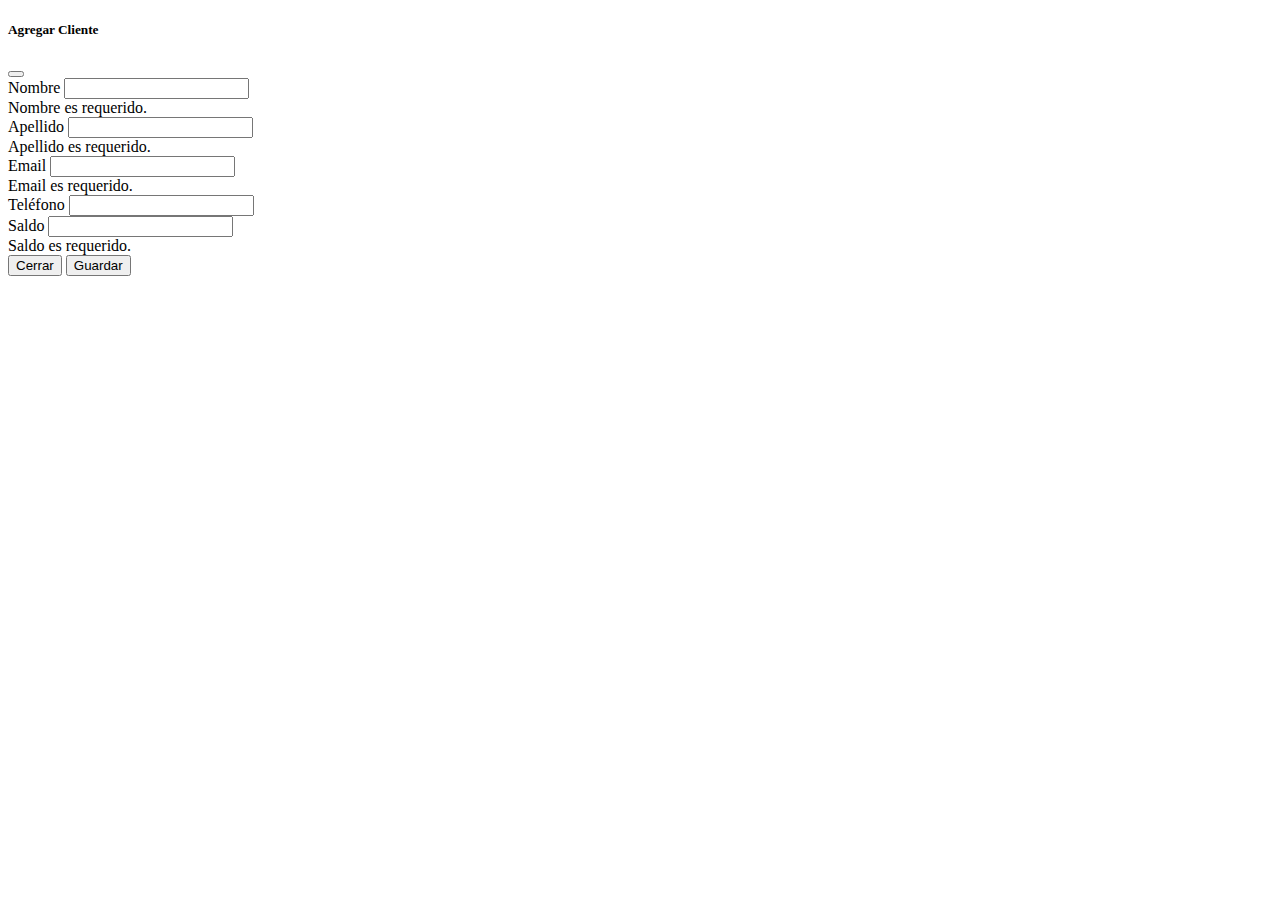
<file: src/main/resources/templates/layout/agregarCliente.html>
<!DOCTYPE html>
<!--
Click nbfs://nbhost/SystemFileSystem/Templates/Licenses/license-default.txt to change this license
Click nbfs://nbhost/SystemFileSystem/Templates/Other/html.html to edit this template
-->
<html xmlns:th="http://www.thymeleaf.org"
      xmlns="http://www.w3.org/1999/xhtml"
      xmlns:sec="http://www.thymeleaf.org/extras/spring-security">
    <head>
        <title th:text="#{accion.agregar}">Agregar Cliente</title>
        <meta charset="UTF-8">
    </head>
    <body>
        <section th:fragment="agregarCliente">
            <div id="agregarCliente" class="modal fade" tabindex="-1"
                 aria-labelledby="agregarClienteLabel" aria-hidden="true">
                <div class="modal-dialog modal-md">
                    <div class="modal-content">
                        <div class="modal-header bg-info text-white">
                            <h5 class="modal-title w-100 text-center" id="agregarClienteLabel" th:text="#{accion.agregar}">Agregar Cliente</h5>
                            <button type="button" class="btn-close" data-bs-dismiss="modal" aria-label="Close"></button>
                        </div>
                        <form th:action="@{/guardar}" th:object="${persona}"
                              method="post" class="was-validated">
                            <div class="modal-body px-4">
                                <div class="mb-3">
                                    <label for="nombre" class="form-label text-start"
                                           th:text="#{persona.dato.nombre}">Nombre</label>
                                    <input type="text" class="form-control" name="nombre"
                                           required="true"/>
                                    <div class="invalid-feedback text-start" th:text="#{requerido.persona.nombre}">
                                        Nombre es requerido.
                                    </div>
                                </div>
                                <div class="mb-3">
                                    <label for="apellido" class="form-label text-start"
                                           th:text="#{persona.dato.apellido}">Apellido</label>
                                    <input type="text" class="form-control" name="apellido"
                                           required="true"/>
                                    <div class="invalid-feedback text-start" th:text="#{requerido.persona.apellido}">
                                        Apellido es requerido.
                                    </div>
                                </div>
                                <div class="mb-3">
                                    <label for="email" class="form-label text-start"
                                           th:text="#{persona.dato.email}">Email</label>
                                    <input type="email" class="form-control" name="email"
                                           required="true"/>
                                    <div class="invalid-feedback text-start" th:text="#{requerido.persona.email}">
                                        Email es requerido.
                                    </div>
                                </div>
                                <div class="mb-3">
                                    <label for="telefono" class="form-label text-start"
                                           th:text="#{persona.dato.telefono}">Teléfono</label>
                                    <input type="tel" class="form-control" name="telefono"/>
                                </div>
                                <div class="mb-3">
                                    <label for="saldo" class="form-label text-start"
                                           th:text="#{persona.dato.saldo}">Saldo</label>
                                    <input type="number" class="form-control" name="saldo"
                                           required="true" step="any"/>
                                    <div class="invalid-feedback text-start" th:text="#{requerido.persona.saldo}">
                                        Saldo es requerido.
                                    </div>
                                </div>
                            </div>
                            <div class="modal-footer justify-content-center">
                                <button type="button" class="btn btn-secondary"
                                        data-bs-dismiss="modal"
                                        th:text="#{accion.cerrar}">Cerrar</button>
                                <button type="submit" class="btn btn-primary"
                                        th:text="#{accion.guardar}">Guardar</button>
                            </div>
                        </form>
                    </div>
                </div>
            </div>
        </section>
    </body>
</html>
</file>
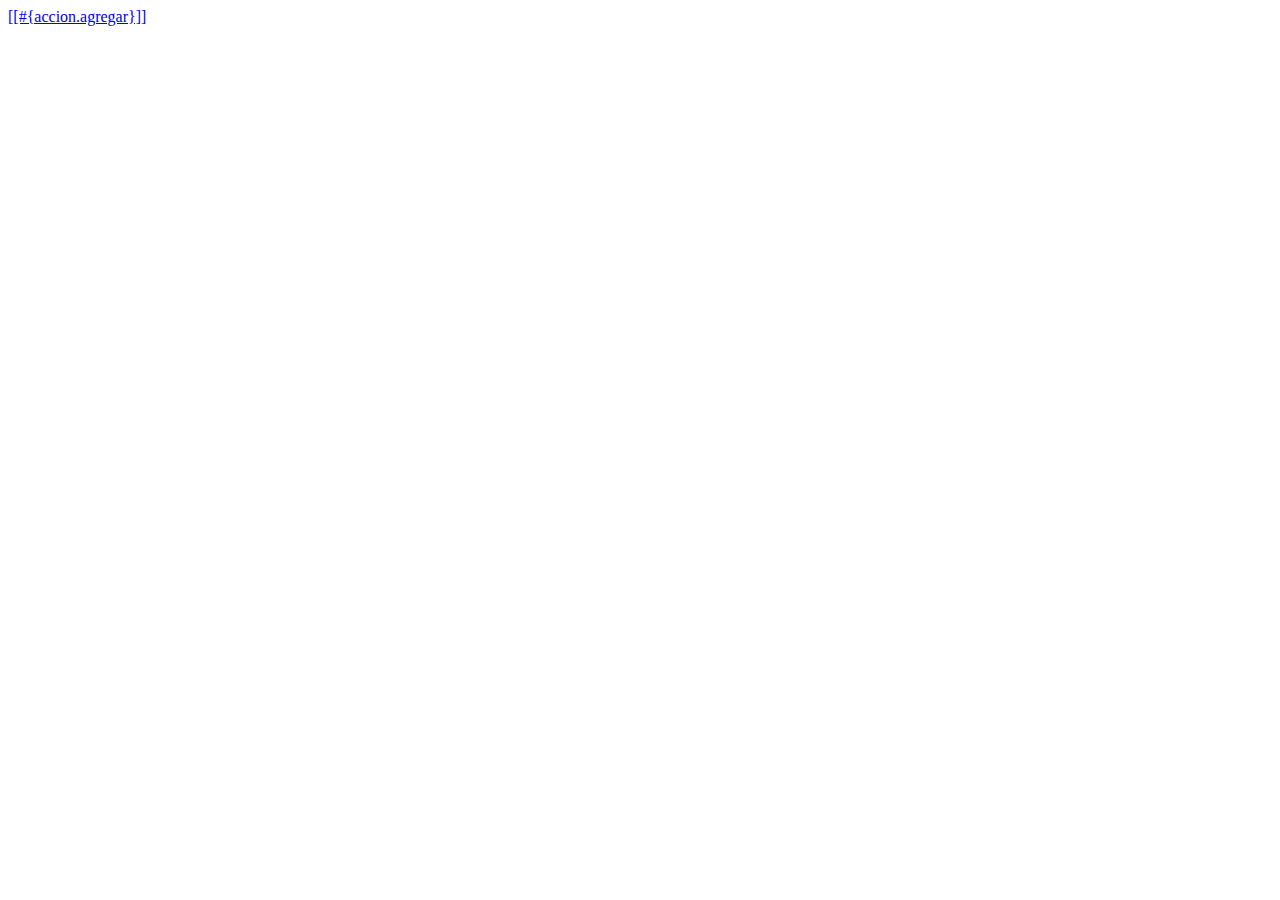
<file: src/main/resources/templates/layout/botonesAgregar.html>
<!DOCTYPE html>
<!--
Click nbfs://nbhost/SystemFileSystem/Templates/Licenses/license-default.txt to change this license
Click nbfs://nbhost/SystemFileSystem/Templates/Other/html.html to edit this template
-->
<html xmlns:th="http://www.thymeleaf.org"
      xmlns="http://www.w3.org/1999/xhtml"
      xmlns:sec="http://www.thymeleaf.org/extras/spring-security">
    <head>
        <title>Botones Agregar</title>
        <meta charset="UTF-8">

    </head>
    <body>
        <section th:fragment="botonesAgregar" class="py-4 mb-4 bg-light">
            <div class="container">
                <div class="row">
                    <div class="col-md-3" sec:authorize="hasRole('ROLE_ADMIN')">
                        <a href="#" class="btn btn-primary btn-block"
                           data-bs-toggle="modal" data-bs-target="#agregarCliente">
                            <i class="fas fa-plus"></i> [[#{accion.agregar}]]
                        </a>

                    </div>
                </div>
            </div>
        </section>

    </body>
</html>
</file>
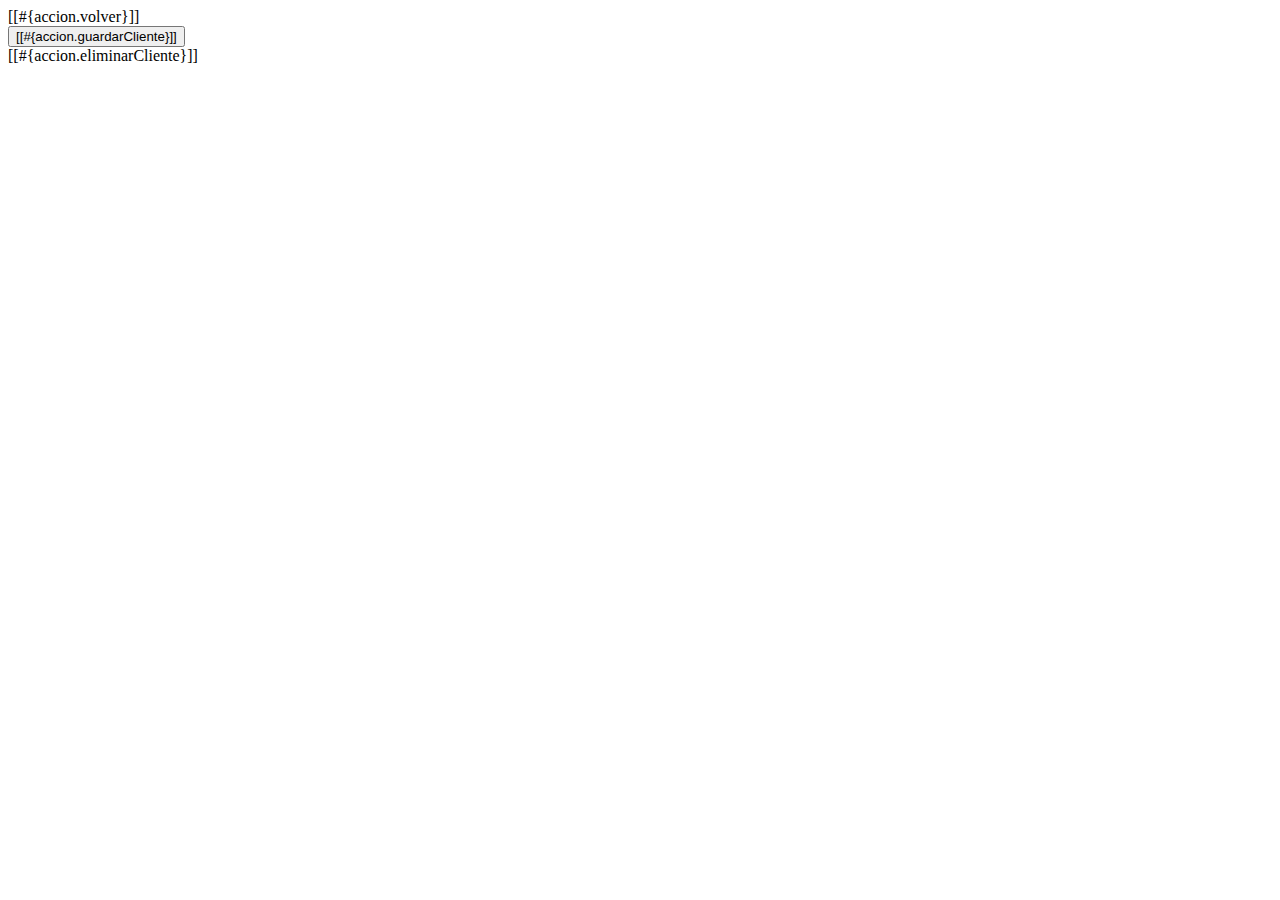
<file: src/main/resources/templates/layout/botonesEditar.html>
<!DOCTYPE html>
<!--
Click nbfs://nbhost/SystemFileSystem/Templates/Licenses/license-default.txt to change this license
Click nbfs://nbhost/SystemFileSystem/Templates/Other/html.html to edit this template
-->
<html xmlns:th="http://www.thymeleaf.org"
      xmlns="http://www.w3.org/1999/xhtml"
      xmlns:sec="http://www.thymeleaf.org/extras/spring-security">
    <head>
        <title>Botones editar</title>
        <meta charset="UTF-8"/>
    </head>
    <body>
        <section th:fragment="botonesEditar">
            <div class="actions py-4 mb-4 bg-light">
                <div class="container">
                    <div class="row">
                        <div class="col-md-3" sec:authorize="hasRole('ROLE_ADMIN')">
                            <a th:href="@{/}" class="btn btn-light w-100">
                                <i class="fas fa-arrow-left"></i> [[#{accion.volver}]]
                            </a>
                        </div>
                        <div class="col-md-3" sec:authorize="hasRole('ROLE_ADMIN')">
                            <button type="submit" class="btn btn-success w-100">
                                <i class="fas fa-check"></i> [[#{accion.guardarCliente}]]
                            </button>
                        </div>
                        <div class="col-md-3" sec:authorize="hasRole('ROLE_ADMIN')">
                            <a th:href="@{/eliminar/} + ${persona.idPersona}" 
                               class="btn btn-danger w-100">
                                <i class="fas fa-trash"></i> [[#{accion.eliminarCliente}]]
                            </a>
                        </div>
                        
                    </div>
                </div>
            </div>
        </section>
    </body>
</html>
</file>
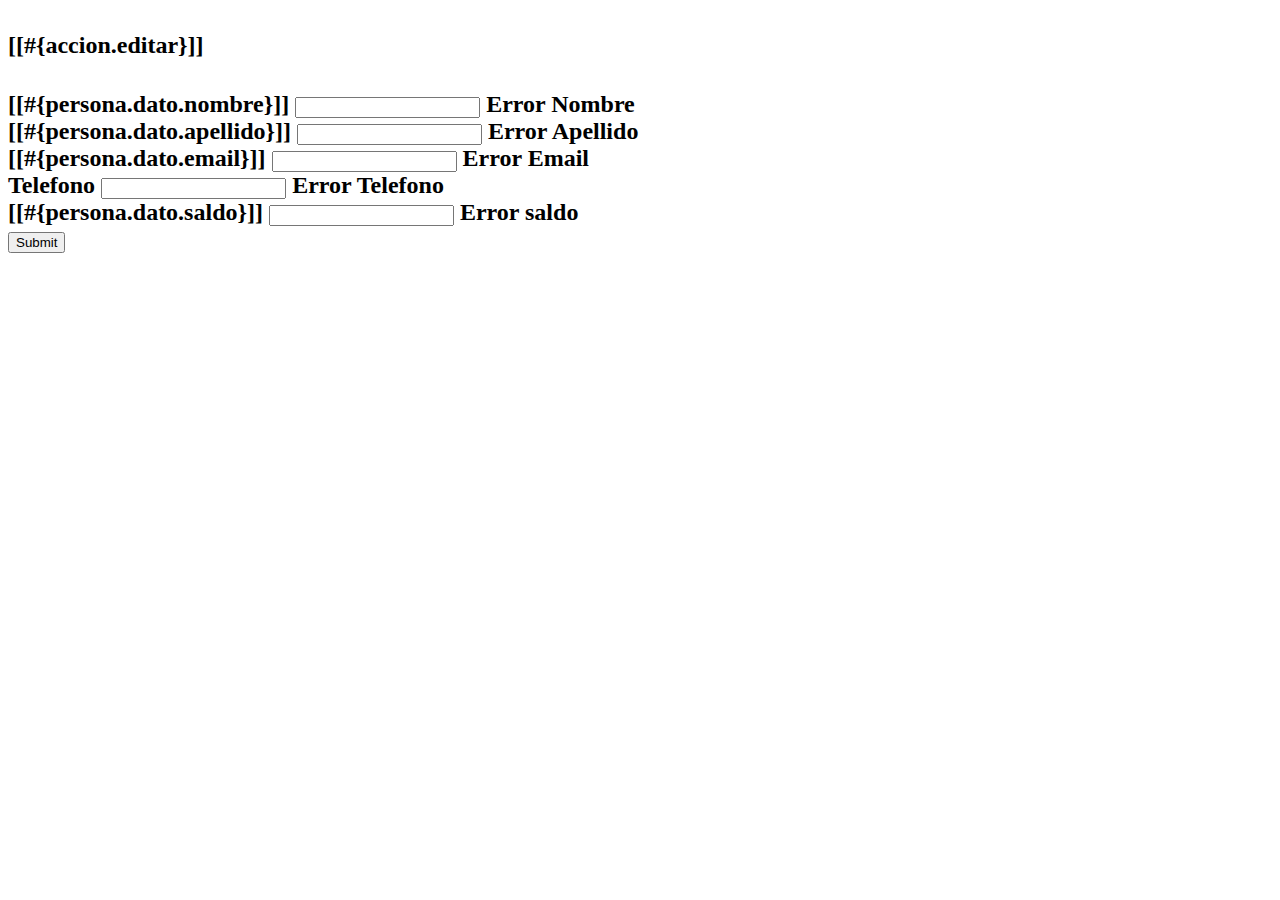
<file: src/main/resources/templates/layout/editarCliente.html>
<!DOCTYPE html>
<!--
Click nbfs://nbhost/SystemFileSystem/Templates/Licenses/license-default.txt to change this license
Click nbfs://nbhost/SystemFileSystem/Templates/Other/html.html to edit this template
-->
<html xmlns:th="http://www.thymeleaf.org"
      xmlns="http://www.w3.org/1999/xhtml"
      xmlns:sec="http://www.thymeleaf.org/extras/spring-security">
    <head>
        <title>Editar Cliente</title>
        <meta charset="UTF-8"/>
    </head>
    <body>
        <section th:fragment="editarCliente">
            <h2 class="section-title" th:text="#{plantilla.subtitulo.modificar}"/>
            <form th:action="@{/guardar}" method="post" th:object="${persona}" class="was-validated">
                <input type="hidden" name="idPersona" th:field="*{idPersona}" />
                <section th:replace="layout/botonesEditar :: botonesEditar"></section>

                <div id="details"> 
                    <div class="container">
                        <div class="row">
                            <div class="col">
                                <div class="card">
                                    <div class="card-header">
                                        <h4>[[#{accion.editar}]]</h4>
                                    </div>
                                    <div class="card-body">
                                        <div class="form-group">
                                            <label for="nombre">[[#{persona.dato.nombre}]]</label>
                                            <input type="text" class="form-control" name="nombre" 
                                                   required="true" th:field="*{nombre}"/>
                                            <span th:if="${#fields.hasErrors('nombre')}"
                                                  th:errors="*{nombre}" class="error-message">
                                                Error Nombre
                                            </span>
                                        </div>
                                        <div class="form-group">
                                            <label for="apellido">[[#{persona.dato.apellido}]]</label>
                                            <input type="text" class="form-control" name="apellido" 
                                                   required="true" th:field="*{apellido}"/>
                                            <span th:if="${#fields.hasErrors('apellido')}"
                                                  th:errors="*{apellido}" class="error-message">
                                                Error Apellido
                                            </span>
                                        </div>

                                        <div class="form-group">
                                            <label for="email">[[#{persona.dato.email}]]</label>
                                            <input type="email" class="form-control" name="email" 
                                                   required="true" th:field="*{email}"/>
                                            <span th:if="${#fields.hasErrors('email')}"
                                                  th:errors="*{email}" class="error-message">
                                                Error Email
                                            </span>
                                        </div>

                                        <div class="form-group">
                                            <label for="telefono">Telefono</label>
                                            <input type="tel" class="form-control" name="telefono" 
                                                   th:field="*{telefono}"/>
                                            <span th:if="${#fields.hasErrors('telefono')}"
                                                  th:errors="*{telefono}" class="error-message">
                                                Error Telefono
                                            </span>
                                        </div>
                                        <div class="form-group">
                                            <label for="saldo">[[#{persona.dato.saldo}]]</label>
                                            <input type="number" class="form-control" name="saldo" 
                                                   required="true" th:field="*{saldo}" step="any"/>
                                            <span th:if="${#fields.hasErrors('saldo')}"
                                                  th:errors="*{saldo}" class="error-message">
                                                Error saldo
                                            </span>
                                        </div>
                                        
                                        <input type="submit" name="guardar" th:value="#{accion.guardar}" class="boton-guardar" />

                                    </div>
                                </div>
                            </div>
                        </div>
                    </div>
                </div>

                
            </form>
            <a th:href="@{/}" class="volver-link" th:text="#{accion.volver}"/>
        </section>
    </body>
</html>
</file>
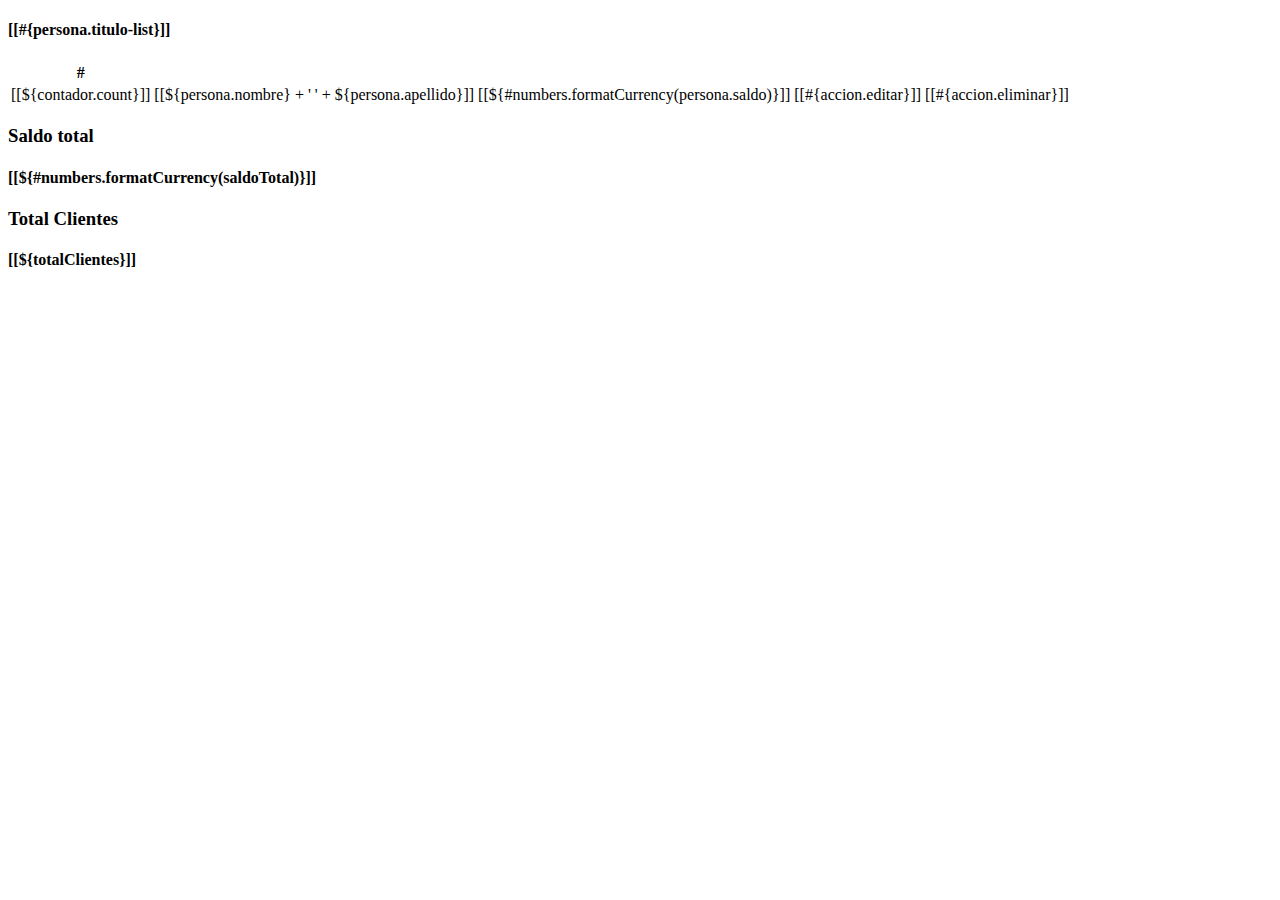
<file: src/main/resources/templates/layout/listadoClientes.html>
<!DOCTYPE html>
<!--
Click nbfs://nbhost/SystemFileSystem/Templates/Licenses/license-default.txt to change this license
Click nbfs://nbhost/SystemFileSystem/Templates/Other/html.html to edit this template
-->
<html xmlns:th="http://www.thymeleaf.org"
      xmlns="http://www.w3.org/1999/xhtml"
      xmlns:sec="http://www.thymeleaf.org/extras/spring-security">
    <head>
        <title>Listado Clientes</title>
        <meta charset="UTF-8">
    </head>
    <body>
        <section th:fragment="listadoClientes" id="clientes">
            <div class="container">
                <div class="row">
                    <div class="col-md-9">
                        <div class="card">
                            <div class="card-header">
                                <h4>[[#{persona.titulo-list}]]</h4>
                            </div>
                            <div th:if="${personas != null and !personas.empty}">
                                <table class="table table-striped">
                                    <thead class="table-dark">
                                        <tr>
                                            <th>#</th>
                                            <th th:text="#{persona.dato.nombre}"/>
                                            <th th:text="#{persona.dato.saldo}"/>
                                            <th sec:authorize="hasRole('ROLE_ADMIN')"/>
                                            <th sec:authorize="hasRole('ROLE_ADMIN')"/>
                                        </tr>
                                    </thead>

                                    <tbody>
                                        <tr th:each="persona, contador : ${personas}">
                                            <td>[[${contador.count}]]</td>
                                            <td>[[${persona.nombre} + ' ' + ${persona.apellido}]] </td>
                                            <td>[[${#numbers.formatCurrency(persona.saldo)}]]</td>
                                            <td sec:authorize="hasRole('ROLE_ADMIN')">
                                                <a th:href="@{/editar/} + ${persona.idPersona}"
                                                   class="btn btn-warning">
                                                    <i class="fas fa-angle-double-right"></i> [[#{accion.editar}]]
                                                </a>
                                            </td>
                                            <td sec:authorize="hasRole('ROLE_ADMIN')">
                                                <a th:href="@{/eliminar/} + ${persona.idPersona}" 
                                                    class="btn btn-danger">
                                                    <i class="fas fa-angle-double-right"></i> [[#{accion.eliminar}]]
                                                </a>
                                            </td>
                                        </tr>
                                    </tbody>

                                </table>
                            </div>
                            <div th:if="${personas == null or personas.empty}" 
                                 th:text="#{persona.listavacia}">
                            </div>
                            <a sec:authorize="hasRole('ROLE_ADMIN')" th:href="@{/agregar}" class="btn btn-success btn-ln d-block mx-auto mb-2" th:text="#{accion.registrar}"/>
                        </div>
                    </div>
                    <div class="col-md-3">
                        <div class="card text-center mb-3 bg-danger text-white">
                            <div class="card-body">
                                <h3 th:text="#{persona.saldoTotal}">Saldo total</h3>
                                <h4 class="display-4">[[${#numbers.formatCurrency(saldoTotal)}]]</h4>
                            </div>
                        </div>

                        <div class="card text-center bg-success text-white mb-3">
                            <div class="card-body">
                                <h3 th:text="#{persona.totalClientes}">Total Clientes</h3>
                                <h4 class="display-4">
                                    <i class="fas fa-users"></i>[[${totalClientes}]]
                                </h4>
                            </div>
                        </div>

                    </div>
                </div>
            </div>
        </section>
    </body>
</html>
</file>
